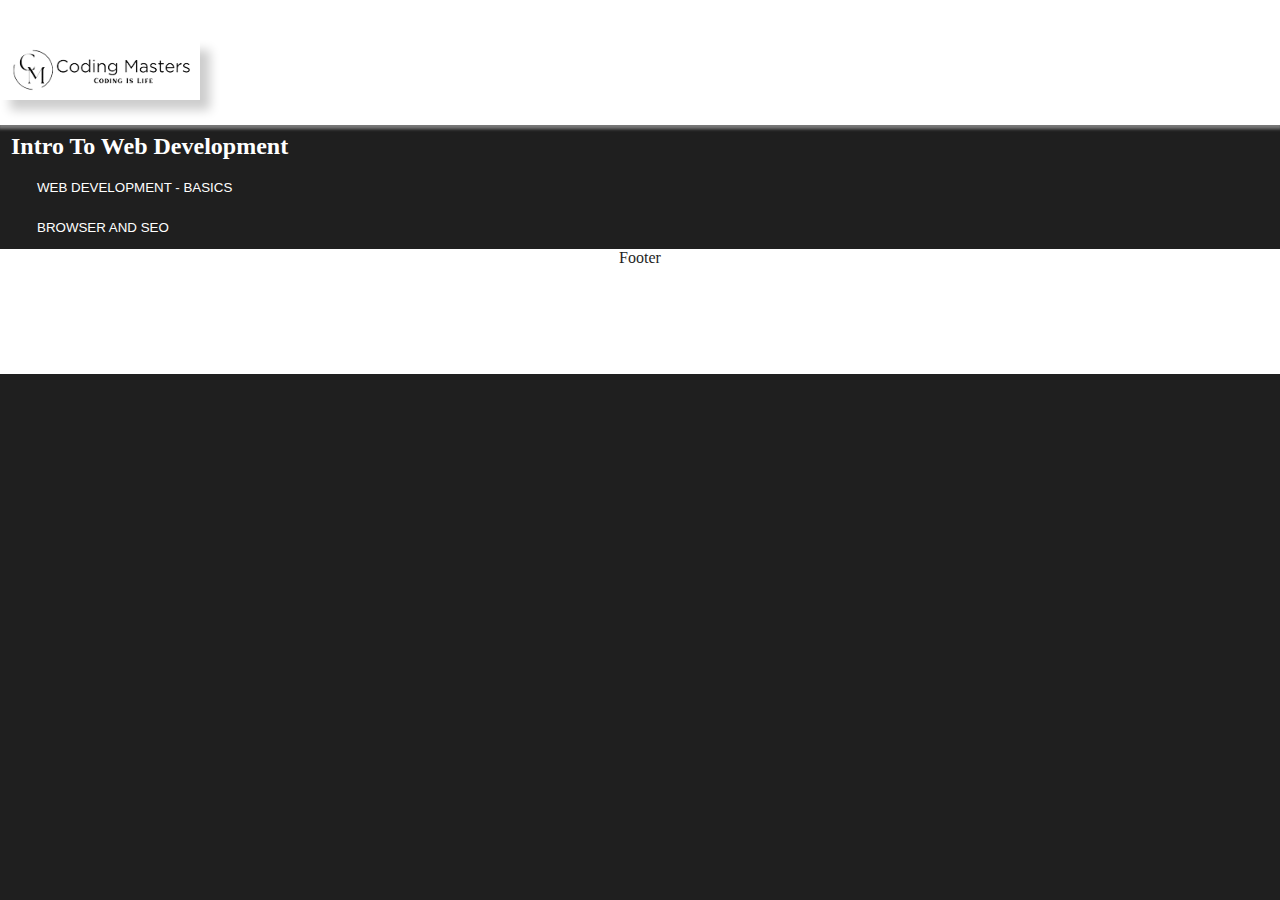
<file: index.html>
<!-- ॐ गण गणपतये नमो नमः -->
<!DOCTYPE html>
<html lang="en">

<head>
  <meta charset="UTF-8">
  <meta http-equiv="X-UA-Compatible" content="IE=edge">
  <meta name="viewport" content="width=device-width, initial-scale=1.0">
  <title>Web Dev Notes</title>
  <link rel="stylesheet" href="style.css">
</head>
</head>

<body class="dark-mode">
  <script src="script.js"></script>
  <!-- Body Div -->
  <div class="unselectable">

    <!-- Header Tab -->
    <!-- <header class="light-mode" id="Header">
      <nav>
        <table id="header_table">
          <thead>
            <tr>
              <td><img src="Media/Logo Black.png" alt="Coding Masters" id="logo">
              </td>
              <td id="nav_center">HTML</td>
              <td>CSS</td>
              <td>JavaScript</td>
              <td>Backend</td>
              <td onclick="dark_mode()" id="nav_right">&#127769;</td>
              <td onclick="light_mode()"> <span class=" sun_yellow">&#9728;</span> </td>
            </tr>
          </thead>
        </table>
      </nav>
    </header> -->
    <header class="light-mode" id="Header">
      <nav>
        <div id="logo_div">
          <img src="Media/Logo Black.png" alt="Coding Masters" id="logo">
        </div>
        <div id="links">
          <ul>
            <li><a href="#">Home</a></li>
            <li><a href="#">About</a></li>
            <li><a href="#">Services</a></li>
            <li><a href="#">Contact</a></li>
          </ul>
        </div>

      </div>
  <div id="color_modes"></div>
  </nav>
  </header>

  <!-- Main Body -->
  <main>
    <div id="intro">
      <h2>Intro To Web Development</h2>
      <li class="li_no_bullets"><a href="0.2. WEB DEVELOPMENT - BASICS.html"><button class="btn">WEB DEVELOPMENT -
            BASICS</button></a></li>
      <li class="li_no_bullets"><a href="0.3. BROWSER AND SEO.html"><button class="btn">BROWSER AND SEO</button></a>
      </li>
    </div>
    <div id="frontend">
      <div id="HTML"></div>
      <div id="CSS"></div>
      <div id="JavaScript"></div>
    </div>
    <!-- <li class="li_no_bullets"><a href=""><button class="btn"></button></a></li>
      <li class="li_no_bullets"><a href=""><button class="btn"></button></a></li> -->
  </main>

  <!-- Footer Tab -->
  <footer class="light-mode" id="Footer">Footer</footer>
  </div>
</body>

</html>
</file>
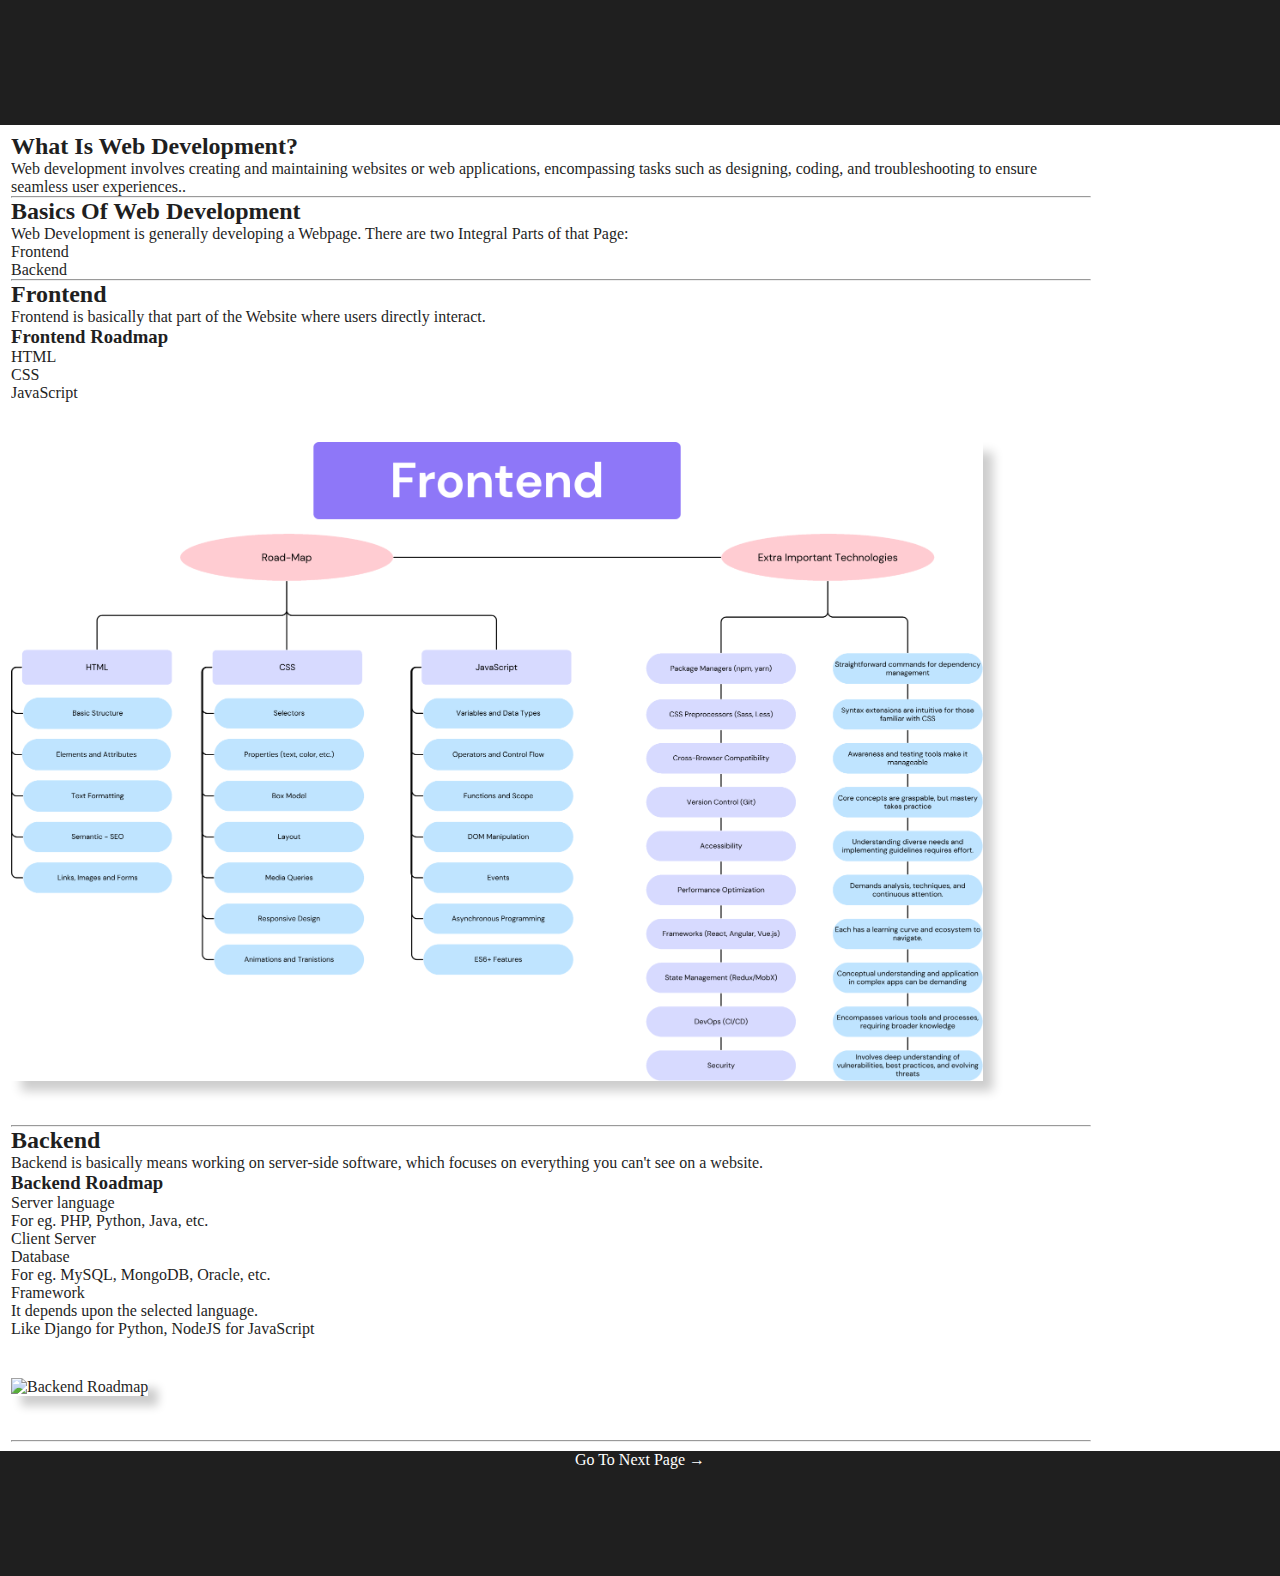
<file: 0.2. WEB DEVELOPMENT - BASICS.html>
<!DOCTYPE html>
<html lang="en">

<head>
  <meta charset="UTF-8">
  <meta name="viewport" content="width=device-width, initial-scale=1.0">
  <title>WEB DEVELOPMENT - BASICS</title>
  <link rel="stylesheet" href="style.css">
</head>

<body>
  <header class="dark-mode"></header>
  <main class="light-mode">
    <h2>What Is Web Development?</h2>
    <p>Web development involves creating and maintaining websites or web applications, encompassing tasks such as
      designing, coding, and troubleshooting to ensure seamless user experiences..</p>
    <hr>
    <h2>Basics Of Web Development</h2>
    <p>Web Development is generally developing a Webpage. There are two Integral Parts of that Page:</p>
    <ol>
      <li>Frontend</li>
      <li>Backend</li>
    </ol>
    <hr>
    <h2>Frontend</h2>
    <p>Frontend is basically that part of the Website where users directly interact.</p>
    <h3>Frontend Roadmap</h3>
    <p>
    <ol>
      <li>HTML</li>
      <li>CSS</li>
      <li>JavaScript</li>
    </ol>
    </p>
    <img alt="Fronthend Roadmap" src="Media/Frontend Roadmap.png">
    <hr>
    <h2>Backend</h2>
    <p>Backend is basically means working on server-side software, which focuses on everything you can't see on a
      website.
    </p>
    <h3>Backend Roadmap</h3>
    <ol>
      <li>Server language</li>
      <ul>
        <li type="square">For eg. PHP, Python, Java, etc.</li>
      </ul>
      <li>Client Server</li>
      <li>Database</li>
      <ul>
        <li type="square">For eg. MySQL, MongoDB, Oracle, etc.</li>
      </ul>
      <li>Framework</li>
      <ul>
        <li type="square">It depends upon the selected language.</li>
        <li type="square">Like Django for Python, NodeJS for JavaScript</li>
      </ul>
    </ol>
    <img alt="Backend Roadmap">
    <hr>
  </main>
  <footer class="dark-mode">
    <a href="0.3. BROWSER AND SEO.html">
      <span class="btn"> Go To Next Page &rarr;</span>
    </a>
  </footer>
</body>

</html>
</file>
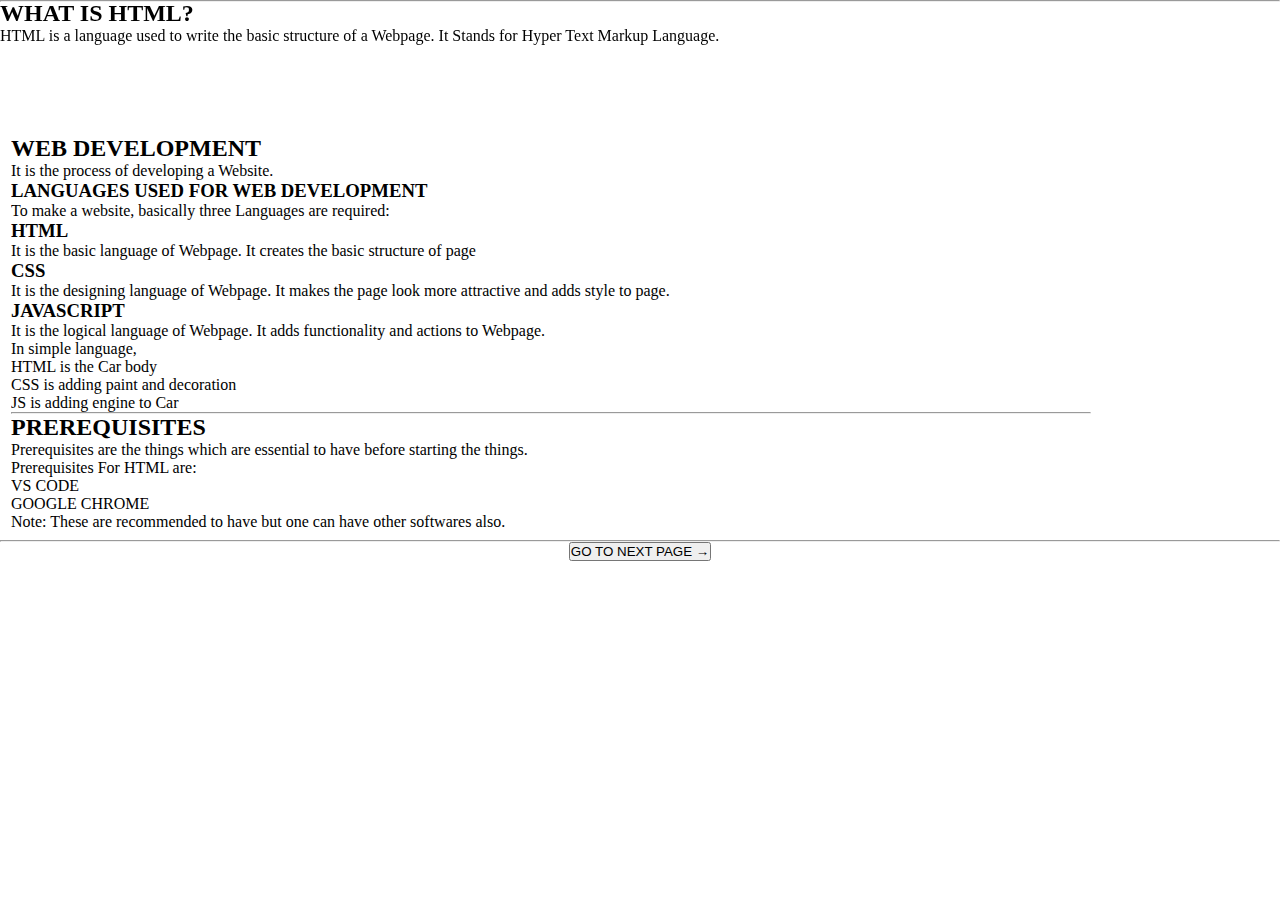
<file: 1.1. HTML - INTRO.html>
<!DOCTYPE html>
<html>

<head>
    <meta charset="UTF-8">
    <meta name="viewport" content="width=device-width, initial-scale=1.0">
    <title>HTML 1 - INTRO</title>
    <link rel="stylesheet" href="style.css">
</head>

<body>
    <header>
        <h2>WHAT IS HTML?</h2>
        <p>HTML is a language used to write the basic structure of a Webpage. It Stands for Hyper Text Markup Language.
        </p>
    </header>
    <hr>

    <main>
        <h2>WEB DEVELOPMENT</h2>
        <p>It is the process of developing a Website.</p>
        <h3>LANGUAGES USED FOR WEB DEVELOPMENT</h3>
        <p>To make a website, basically three Languages are required:</p>
        <ol>
            <h3>
                <li>HTML</li>
            </h3>
            <p>It is the basic language of Webpage. It creates the basic structure of page</p>
            <h3>
                <li>CSS</li>
            </h3>
            <p>It is the designing language of Webpage. It makes the page look more attractive and adds style to page.
            </p>
            <h3>
                <li>JAVASCRIPT</li>
            </h3>
            <p>It is the logical language of Webpage. It adds functionality and actions to Webpage.</p>
        </ol>
        <p>In simple language,
        <ul>
            <li>HTML is the Car body</li>
            <li>CSS is adding paint and decoration</li>
            <li>JS is adding engine to Car</li>
        </ul>
        </p>
        <hr>

        <h2>PREREQUISITES</h2>
        <p>Prerequisites are the things which are essential to have before starting the things.</p>
        <p>Prerequisites For HTML are:
        <ul>
            <li>VS CODE</li>
            <li>GOOGLE CHROME</li>
        </ul>
        Note: These are recommended to have but one can have other softwares also.
        </p>
    </main>
    <hr>

    <footer>
        <a href="1.2 HTML - MAIN CONCEPTS.html"><button>GO TO NEXT PAGE &rarr;</button></a>
    </footer>
</body>

</html>
</file>
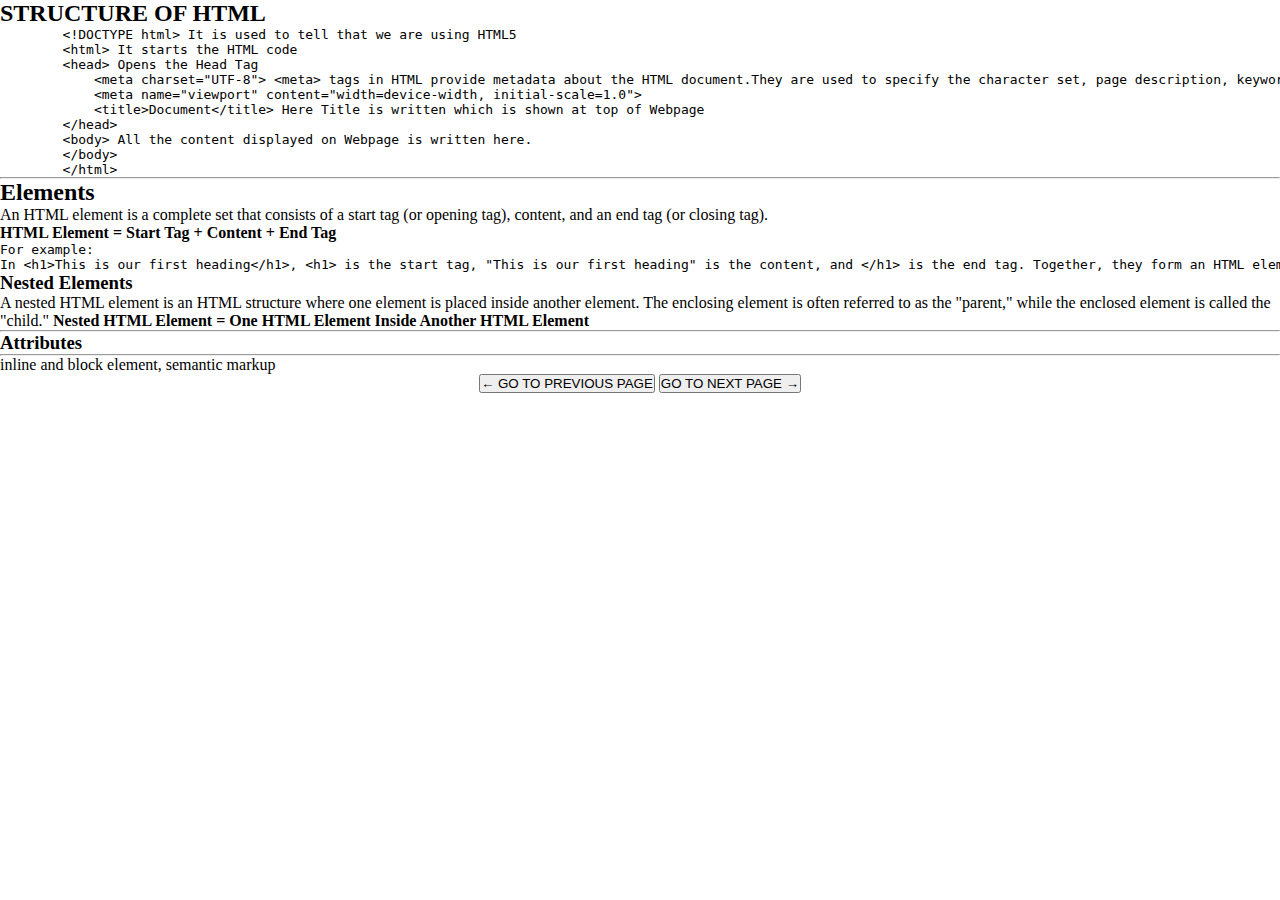
<file: 1.2. HTML - MAIN CONCEPTS.html>
<!DOCTYPE html>
<html lang="en">

<head>
    <meta charset="UTF-8">
    <meta name="viewport" content="width=device-width, initial-scale=1.0">
    <title>HTML 2 - MAIN CONCEPTS</title>
    <link rel="stylesheet" href="style.css">
</head>

<body class="primary_colors">
    <h2>STRUCTURE OF HTML</h2>
    <pre>
        &lt;!DOCTYPE html&gt; It is used to tell that we are using HTML5
        &lt;html&gt; It starts the HTML code
        &lt;head&gt; Opens the Head Tag
            &lt;meta charset="UTF-8"&gt; &lt;meta&gt; tags in HTML provide metadata about the HTML document.They are used to specify the character set, page description, keywords, author, and other metadata.
            &lt;meta name="viewport" content="width=device-width, initial-scale=1.0"&gt;
            &lt;title>Document&lt;/title&gt; Here Title is written which is shown at top of Webpage
        &lt;/head&gt;
        &lt;body&gt; All the content displayed on Webpage is written here.
        &lt;/body&gt;
        &lt;/html&gt; </pre>
    <hr>

    <h2>Elements</h2>
    <p> An HTML element is a complete set that consists of a start tag (or opening tag), content, and an end tag (or
        closing tag). <br> <b>HTML Element = Start Tag + Content + End Tag</b> </p>
    <pre>For example: <br>In &lt;h1&gt;This is our first heading&lt;/h1&gt;, &lt;h1&gt; is the start tag, "This is our first heading" is the content, and &lt;/h1&gt; is the end tag. Together, they form an HTML element.</pre>
    <h3>Nested Elements</h3>
    <p> A nested HTML element is an HTML structure where one element is placed inside another element. The enclosing
        element is often referred to as the "parent," while the enclosed element is called the "child." <b>Nested HTML
            Element = One HTML Element Inside Another HTML Element</b> </p>
    <hr>

    <h3>Attributes</h3>
    <hr>
    inline and block element, semantic markup
    <footer>
        <a href="1.1 HTML - INTRO.html"> <button>&larr; GO TO PREVIOUS PAGE</button> </a>
        <a href="/1.3 HTML - SEO AND WEB VITALS.html"> <button>GO TO NEXT PAGE &rarr;</button> </a>
    </footer>
</body>

</html>
</file>
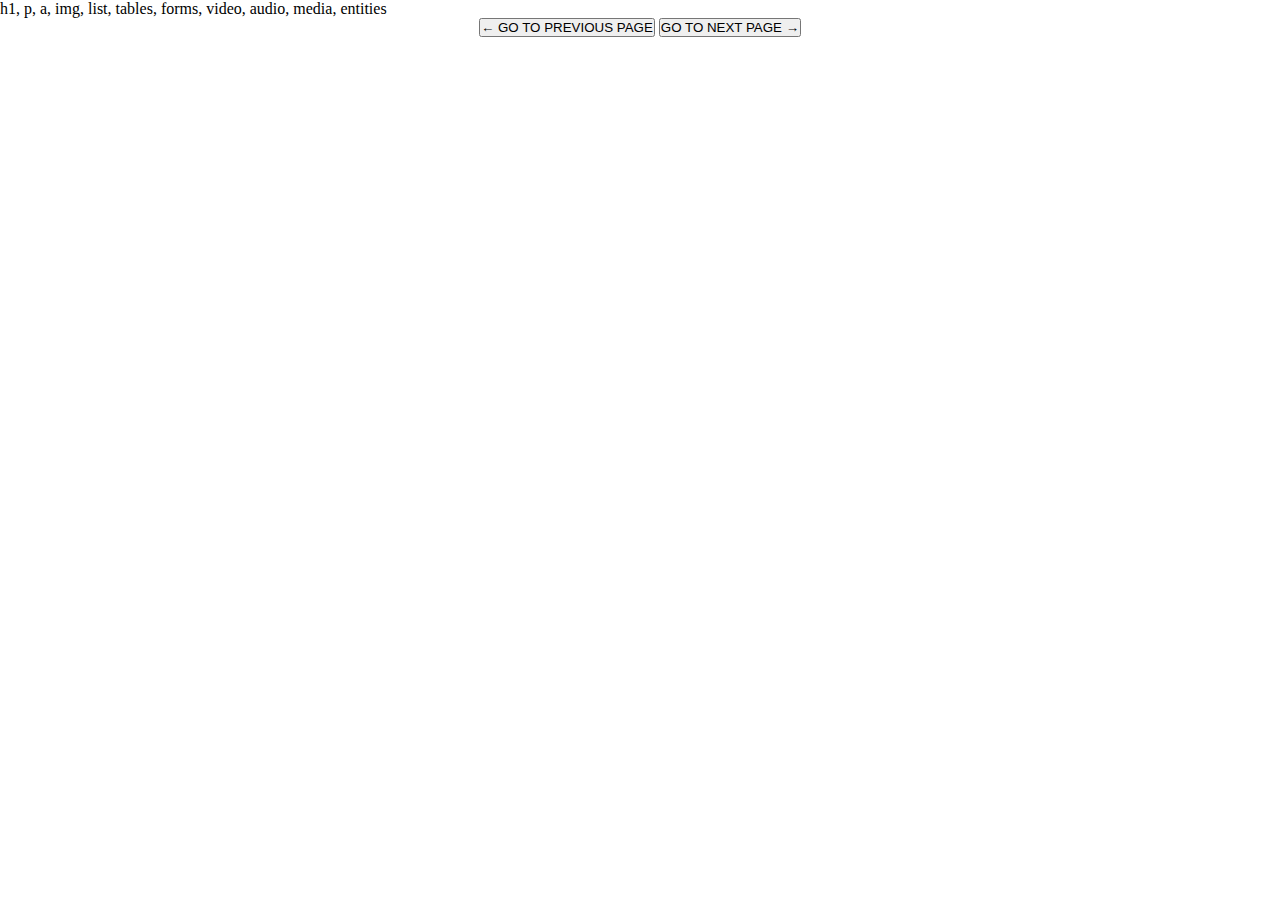
<file: 1.3. HTML - TAGS 1.html>
<!DOCTYPE html>
<html lang="en">

<head>
  <meta charset="UTF-8">
  <meta name="viewport" content="width=device-width, initial-scale=1.0">
  <title>Document</title>
  <link rel="stylesheet" href="style.css">
</head>

<body>
  h1, p, a, img, list, tables, forms, video, audio, media, entities
  <footer>
    <a href="1.3 HTML - SEO AND WEB VITALS.html"><button>&larr; GO TO PREVIOUS PAGE</button></a>
    <a href="#"><button>GO TO NEXT PAGE &rarr;</button></a>
  </footer>
</body>

</html>
</file>
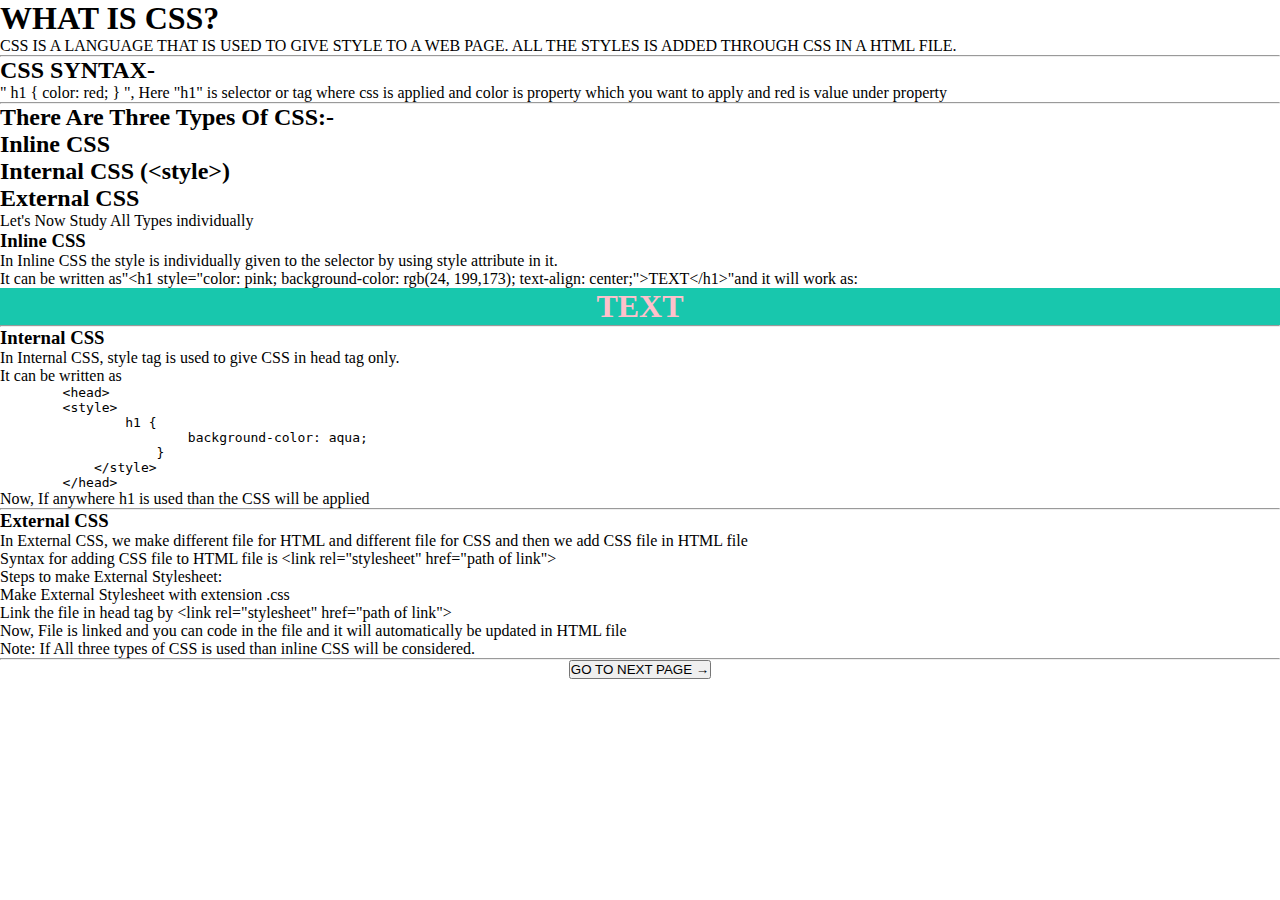
<file: 2.1. CSS 1 - INTRO.html>
<!DOCTYPE html>
<html>

<head>
    <meta charset="UTF-8">
    <meta name="viewport" content="width=device-width, initial-scale=1.0">
    <title>INTRO TO CSS</title>

</head>
<link rel="stylesheet" href="style.css">

<body class="primary_colors">
    <h1>WHAT IS CSS?</h1>
    <p>CSS IS A LANGUAGE THAT IS USED TO GIVE STYLE TO A WEB PAGE. ALL THE STYLES IS ADDED THROUGH CSS IN A HTML FILE.
    </p>
    <hr>
    <h2>CSS SYNTAX-</h3>
        <p>" h1 { color: red; } ", Here "h1" is selector or tag where css is applied and color is property which you
            want to
            apply and red is value under property</p>
        <hr>
        <h2>There Are Three Types Of CSS:-
            <ol>
                <li>Inline CSS</li>
                <li>Internal CSS (&lt;style&gt;)</li>
                <li>External CSS</li>
            </ol>
        </h2>
        <p>Let's Now Study All Types individually</p>
        <h3>Inline CSS</h3>
        <p>In Inline CSS the style is individually given to the selector by using style attribute in it.</p>
        <p> It can be written as"&lt;h1 style="color: pink; background-color: rgb(24, 199,173); text-align:
            center;"&gt;TEXT&lt;/h1&gt;"and it will work as:</p>
        <h1 style="color: pink; background-color: rgb(24, 199, 173); text-align: center;">TEXT</h1>
        <hr>
        <h3>Internal CSS</h3>
        <p>In Internal CSS, style tag is used to give CSS in head tag only.</p>
        <p>It can be written as</p>
        <pre>
        &lt;head&gt;
        &lt;style&gt;  
                h1 { 
                        background-color: aqua;  
                    }  
            &lt;/style&gt;
        &lt;/head&gt; </pre>
        <p>Now, If anywhere h1 is used than the CSS will be applied</p>
        <hr>
        <h3>External CSS</h3>
        <p>In External CSS, we make different file for HTML and different file for CSS and then we add CSS file in HTML
            file
        </p>
        <p>Syntax for adding CSS file to HTML file is &lt;link rel="stylesheet" href="path of link"&gt;</p>
        <p>Steps to make External Stylesheet:</p>
        <ol>
            <li>
                Make External Stylesheet with extension .css
            </li>
            <li>
                Link the file in head tag by &lt;link rel="stylesheet" href="path of link"&gt;
            </li>
            <li>
                Now, File is linked and you can code in the file and it will automatically be updated in HTML file
            </li>
        </ol>
        <p>Note: If All three types of CSS is used than inline CSS will be considered.</p>
        <hr>
        <footer>
            <a href="CSS 2 - COLORS AND SELECTORS.html"><button>GO TO NEXT PAGE &rarr;</button></a>
        </footer>
</body>

</html>
</file>
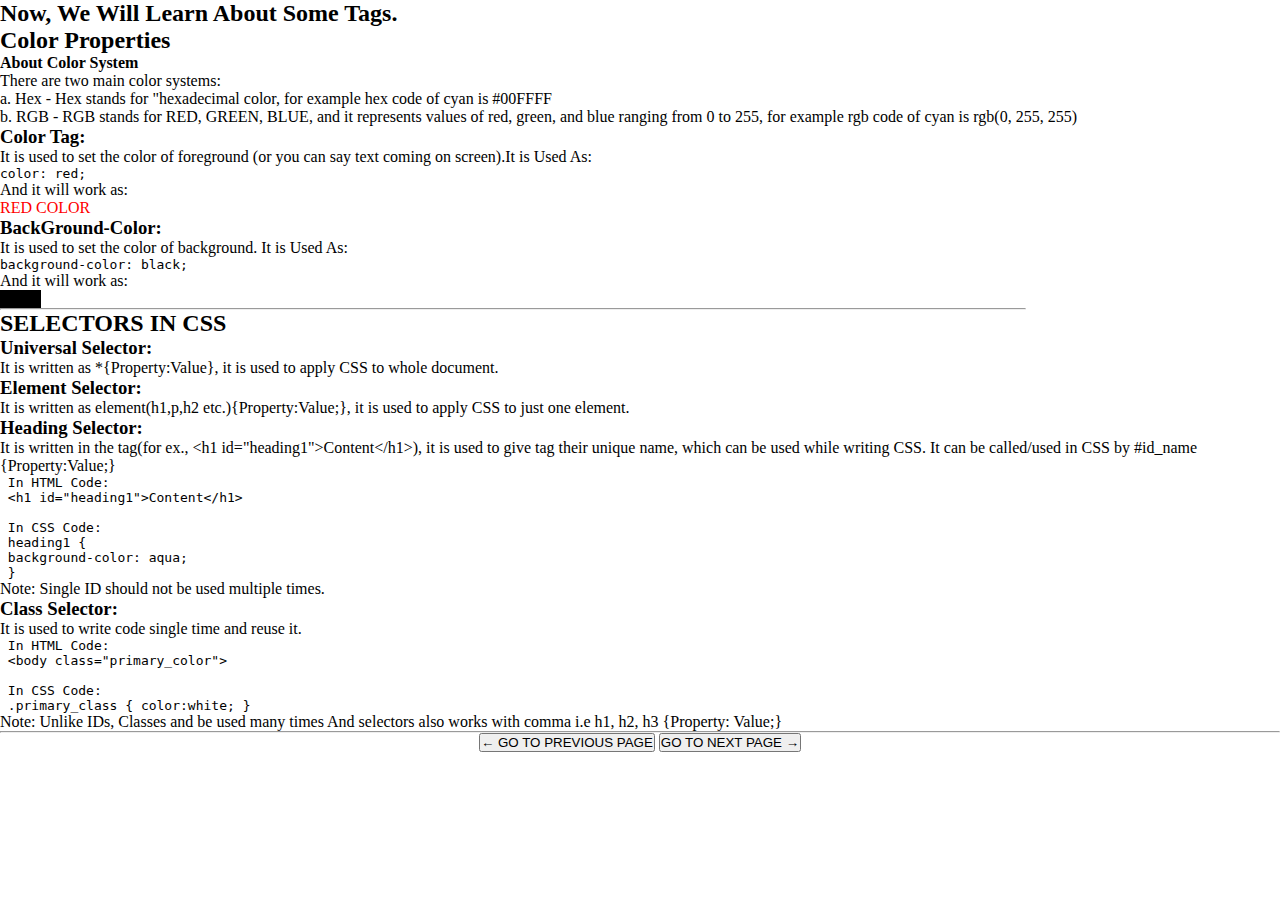
<file: 2.2. CSS 2 - COLORS AND SELECTORS.html>
<!DOCTYPE html>
<html>
    <head>
        <meta charset="UTF-8" />
        <meta name="viewport" content="width=device-width, initial-scale=1.0" />
        <title>CSS - COLORS AND SELECTORS</title>
        <link rel="stylesheet" href="style.css" />
    </head>

    <body class="primary_colors">
        <h2>Now, We Will Learn About Some Tags.</h2>
        <ol>
            <h2>Color Properties</h2>
            <h4>About Color System</h4>
            <p>
                There are two main color systems: <br />
                a. Hex - Hex stands for "hexadecimal color, for example hex code
                of cyan is #00FFFF<br />
                b. RGB - RGB stands for RED, GREEN, BLUE, and it represents
                values of red, green, and blue ranging from 0 to 255, for
                example rgb code of cyan is rgb(0, 255, 255)
            </p>
            <!-- Color -->
            <h3>
                <li>Color Tag:</li>
            </h3>
            <ul>
                <p>
                    It is used to set the color of foreground (or you can say
                    text coming on screen).It is Used As:
                </p>
                <pre>color: red;</pre>
                <p>And it will work as:</p>
                <p style="color: red">RED COLOR</p>
            </ul>
            <!-- Background-color -->
            <h3>
                <li>BackGround-Color:</li>
            </h3>
            <ul>
                <p>It is used to set the color of background. It is Used As:</p>
                <pre>background-color: black;</pre>
                <p>And it will work as:</p>
                <p style="background-color: black; width: max-content">TEXT</p>
            </ul>
        </ol>
        <hr width="80%" />
        <!-- SELECTORS -->
        <!-- Universal Selector -->
        <ol>
            <h2>SELECTORS IN CSS</h2>
            <h3>
                <li>Universal Selector:</li>
            </h3>
            <ul>
                <p>
                    It is written as *{Property:Value}, it is used to apply CSS
                    to whole document.
                </p>
            </ul>
            <!-- Element Selector -->
            <h3>
                <li>Element Selector:</li>
            </h3>
            <ul>
                <p>
                    It is written as element(h1,p,h2 etc.){Property:Value;}, it
                    is used to apply CSS to just one element.
                </p>
            </ul>
            <!-- Heading Selector -->
            <h3>
                <li>Heading Selector:</li>
            </h3>
            <ul>
                <p>
                    It is written in the tag(for ex., &lt;h1
                    id="heading1"&gt;Content&lt;/h1&gt;), it is used to give tag
                    their unique name, which can be used while writing CSS. It
                    can be called/used in CSS by #id_name {Property:Value;}
                </p>
                <pre> In HTML Code: <br> &lt;h1 id="heading1"&gt;Content&lt;/h1&gt; <br><br> In CSS Code: <br> heading1 { <br> background-color: aqua; <br> }  </pre>
                <p>Note: Single ID should not be used multiple times.</p>
            </ul>
            <!-- Class Selector -->
            <h3>
                <li>Class Selector:</li>
            </h3>
            <ul>
                <p>It is used to write code single time and reuse it.</p>
                <pre> In HTML Code: <br> &lt;body class="primary_color"&gt; <br><br> In CSS Code: <br> .primary_class { color:white; }</pre>
                <p>
                    Note: Unlike IDs, Classes and be used many times And
                    selectors also works with comma i.e h1, h2, h3 {Property:
                    Value;}
                </p>
            </ul>
        </ol>
        <hr />
        <footer>
            <a href="CSS 1 - INTRO.html"
                ><button>&larr; GO TO PREVIOUS PAGE</button></a
            >
            <a href="CSS 3 - TEXT PROPERTIES.html"
                ><button>GO TO NEXT PAGE &rarr;</button></a
            >
        </footer>
    </body>
</html>
</file>
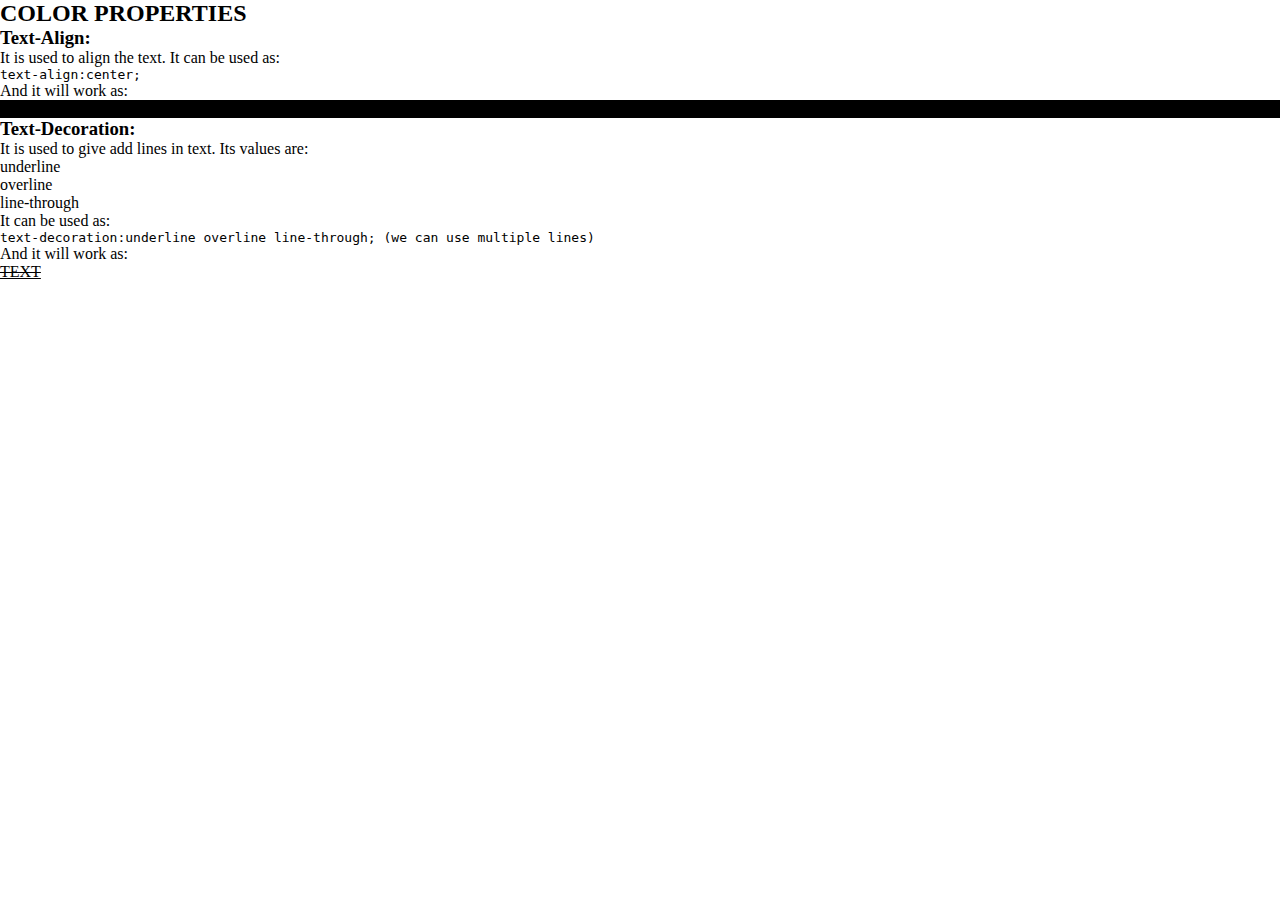
<file: 2.3. CSS 3 - TEXT PROPERTIES.html>
<!DOCTYPE html>
<html>

<head>
    <meta charset="UTF-8">
    <meta name="viewport" content="width=device-width, initial-scale=1.0">
    <title>CSS - TEXT PROPERTIES</title>
    <link rel="stylesheet" href="style.css">
</head>

<body class="primary_colors">
    <ol>
        <h2>COLOR PROPERTIES</h2>
        <!-- Text-Properties -->
        <!-- Text-Align -->
        <h3>
            <li>
                Text-Align:
            </li>
        </h3>
        <ul>
            <p>
                It is used to align the text. It can be used as:
            </p>
            <pre>text-align:center;</pre>
            <p>
                And it will work as:
            </p>
            <p style="text-align:center;background-color: black;">TEXT</p>
        </ul>
        <!-- Text-Decoration -->
        <h3>
            <li>
                Text-Decoration:
            </li>
        </h3>
        <ul>
            <p>
                It is used to give add lines in text. Its values are:
            <ol>
                <li>underline</li>
                <li>overline</li>
                <li>line-through</li>
            </ol> It can be used as:
            </p>
            <pre>text-decoration:underline overline line-through; (we can use multiple lines)</pre>
            <p>And it will work as:</p>
            <p style="text-decoration:underline overline line-through;">TEXT</p>
        </ul>
        <h3>
            <li>

            </li>
        </h3>
        <ul>
            <p>

            </p>
        </ul>
</file>
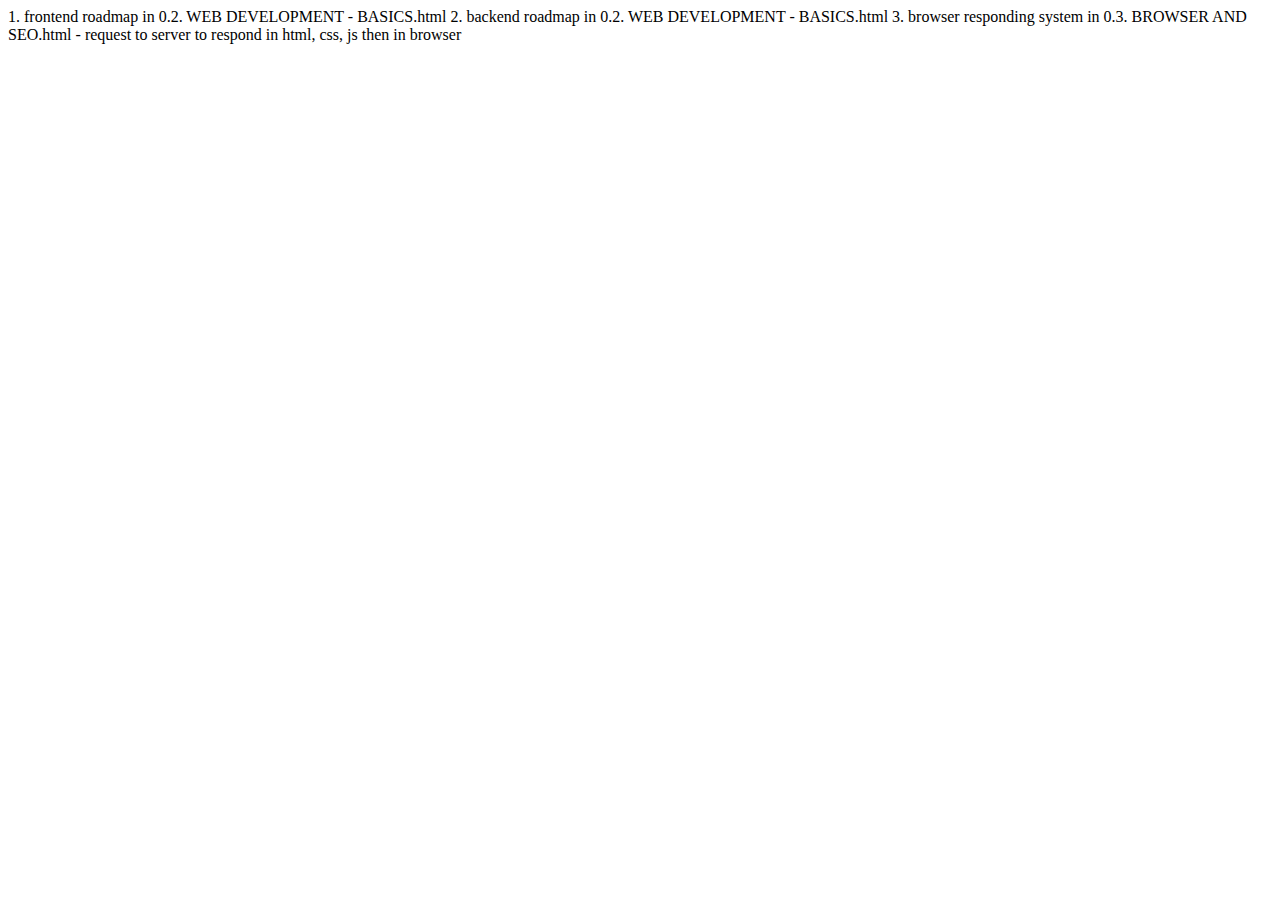
<file: flowchart notes.html>
<!DOCTYPE html>
<html lang="en">

<head>
  <meta charset="UTF-8">
  <meta http-equiv="X-UA-Compatible" content="IE=edge">
  <meta name="viewport" content="width=device-width, initial-scale=1.0">
  <title>Document</title>
</head>

<body>
  1. frontend roadmap in 0.2. WEB DEVELOPMENT - BASICS.html
  2. backend roadmap in  0.2. WEB DEVELOPMENT - BASICS.html
  3. browser responding system in 0.3. BROWSER AND SEO.html - request to server to respond in html, css, js then in
  browser
</body>

</html>
</file>
<file: style.css>
/*Universal Settings*/
* {
  padding: 0px;
  margin: 0px;
  overflow-x: hidden;
}

.unselectable {
  user-select: none;
}

.light-mode {
  background-color: white;
  color: #1f1f1f;
}

.dark-mode {
  background-color: #1f1f1f;
  color: white;
}

/*Body - Header, Main and Footer*/

/*Header*/
header {
  height: 125px;
  width: 100%;
  align-items: center;
  display: block;
  box-shadow: 0 2px 3px 2px rgba(255, 255, 255, 0.400);
  position: fixed;
}

#header_table {
  border-collapse: separate;
  border-spacing: 30px;
  max-height: 200px;
  width: 100%;
}

#nav_center {
  padding-left: 375px;
}

#nav_right {
  padding-left: 425px;
}

nav div li {
  display: inline;
}

/*Main*/

/* Adjust size as per space here  */
main {
  padding: 125px 0px 1px 3px;
  max-width: 1080px;
  margin: 8px;
}

/*Footer*/
footer {
  height: 125px;
  bottom: 0px;
  margin: 0px;
  text-align: center;
}

/* Image Styles */
img {
  margin: 40px auto;
  width: auto;
  max-width: 90%;
  box-shadow: 10px 10px 10px rgba(1, 1, 1, 0.2);
}

/* Button Styles */
.btn {
  color: white;
  background-color: transparent;
  border-color: transparent;
  margin: 6px 12px;
  padding: 12px 12px;
  overflow-y: hidden;
  transition: background-color 0.3s ease-in-out, border-color 0.3s ease-in-out;
  border-radius: 5px;
  height: 15px;
  text-align: center;
}

.btn:hover {
  background-color: white;
  color: #1d4242;
  text-decoration: underline;
  text-decoration-color: black;
  cursor: pointer;
}

/* Link Styles */

a:link {
  color: white;
  text-decoration: none;
}

a:visited {
  color: white;
  text-decoration: none;
}

a:hover {
  font-weight: bold;
  transition: color 0.5s ease-in-out;
}

/*List Styles*/
.li_no_bullets {
  list-style-type: none;
}

/*Other Styles*/

.sun_yellow {
  color: #d4d416;
  font-size: 30px;
}

#logo {
  width: 200px;
  height: auto;
}
</file>
